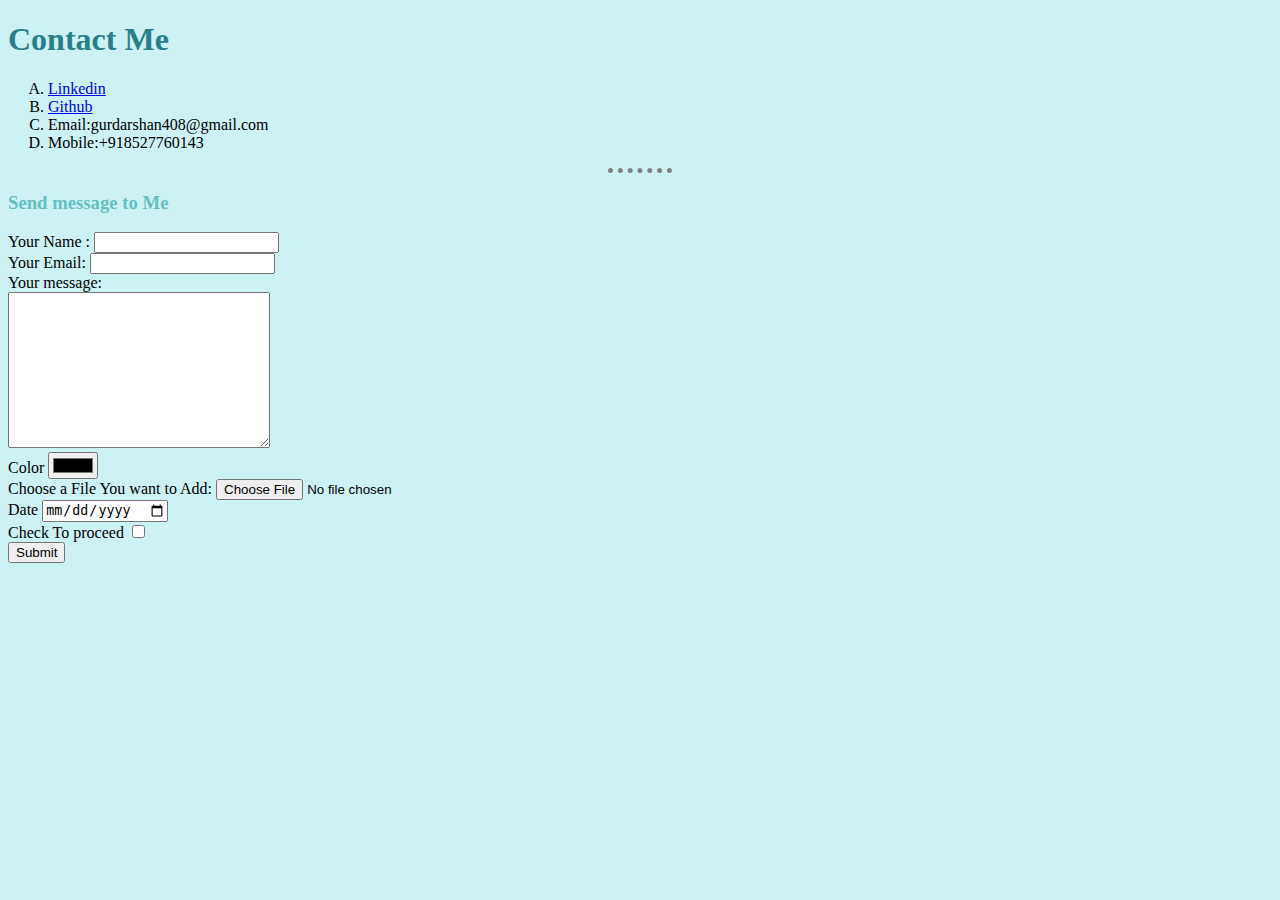
<file: HTML - Personal Site/ContactMe.html>
<!DOCTYPE html>
<html lang="en" dir="ltr">
  <head>
    <meta charset="utf-8">
    <title>Contact Me</title>
    <link rel="stylesheet" href="css/styles.css">
  </head>
  <body>
    <h1>Contact Me</h1>
    <ol type=A>
      <li><a href="https://www.linkedin.com/in/gurdarshan-singh-401aa5157/">Linkedin</a></li>
      <li><a href="https://github.com/Gurdarshan-Singh">Github</a></li>
      <li>Email:gurdarshan408@gmail.com</li>
      <li>Mobile:+918527760143</li>
    </ol>
    <hr>
    <h3><strong>Send message to Me</strong></h3>
    <form action="mailto:gurdarshan408@gmail.com" method="post" enctype="text/plain">
      <label for="">Your Name :</label>
      <input type="text" name="Name:" value="">
      <br>
      <label for="">Your Email:</label>
      <input type="email" name="Email:" value=""><br>
      <label for="">Your message:</label><br>
      <textarea name="Message" rows="10" cols="30"></textarea>
      <br>
      <label for="">Color</label>
      <input type="color" name="Color:" value="">
      <br>
      <label for="">Choose a File You want to Add:</label>
      <input type="file" name="File:" value="">
      <br>
      <label for="">Date</label>
      <input type="date" name="Date:" value="">
      <br>
      <label for="">Check To proceed</label>
      <input type="checkbox" name="" value=""><br>
      <input type="submit" name="">


    </form>
  </body>
</html>
</file>
<file: HTML - Personal Site/css/styles.css>
body{
  background-color:#CCF2F4;
  }
hr{
  border-style:none;
  border-top-style: dotted;
  border-color:gray;
  width: 5%;
  border-width: 5px;
}
img{
  height: 300px;
}
h1{
  color: #297F87;
}
h3{
  color: #66BFBF;
}
</file>
